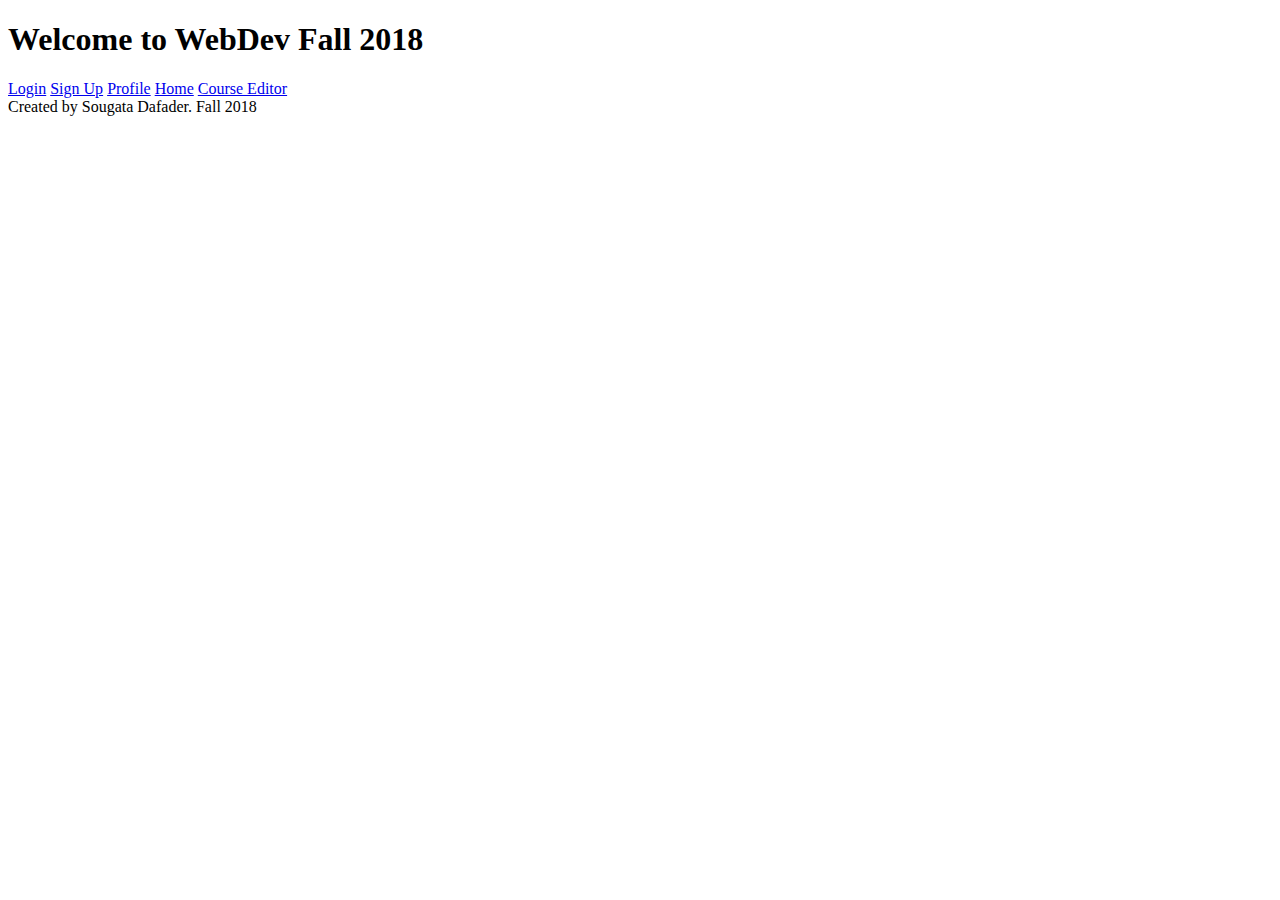
<file: src/main/webapp/index.html>
<!-- <!--Author: Sougata Dafader-->
<!--Home Page-->
<!--Created for Web Development Coursework-->
<!DOCTYPE html>
<html lang="en">
<head>
	<link rel="stylesheet" href="https://stackpath.bootstrapcdn.com/bootstrap/4.1.3/css/bootstrap.min.css" integrity="sha384-MCw98/SFnGE8fJT3GXwEOngsV7Zt27NXFoaoApmYm81iuXoPkFOJwJ8ERdknLPMO" crossorigin="anonymous">
</head>
<body>
<main role="main" class="container">
<h1 class="d-flex justify-content-center mt-2">Welcome to WebDev Fall 2018</h1>
<div class="d-flex justify-content-around mt-5">
<a href="https://lit-citadel-88164.herokuapp.com/login/login.template.client.html" target="_blank"class="btn btn-dark p-5 ml-5">Login</a>
<a href="https://lit-citadel-88164.herokuapp.com/register/register.template.client.html" target="_blank" class="btn btn-dark p-5">Sign Up</a>
<a href="https://lit-citadel-88164.herokuapp.com/profile/profile.template.client.html" target="_blank" class="btn btn-dark p-5">Profile</a>
<a href="https://lit-citadel-88164.herokuapp.com/home/home.template.client.html" target="_blank" class="btn btn-dark p-5">Home</a>
<a href="https://lit-citadel-88164.herokuapp.com/home/courseEditor.template.client.html" target="_blank" class="btn btn-dark p-5">Course Editor</a>
</div>
</main>
<footer class="footer">
      <div class="container">
        <span class="text-muted">Created by Sougata Dafader. Fall 2018</span>
      </div>
 </footer>
</body>
</html>
</file>
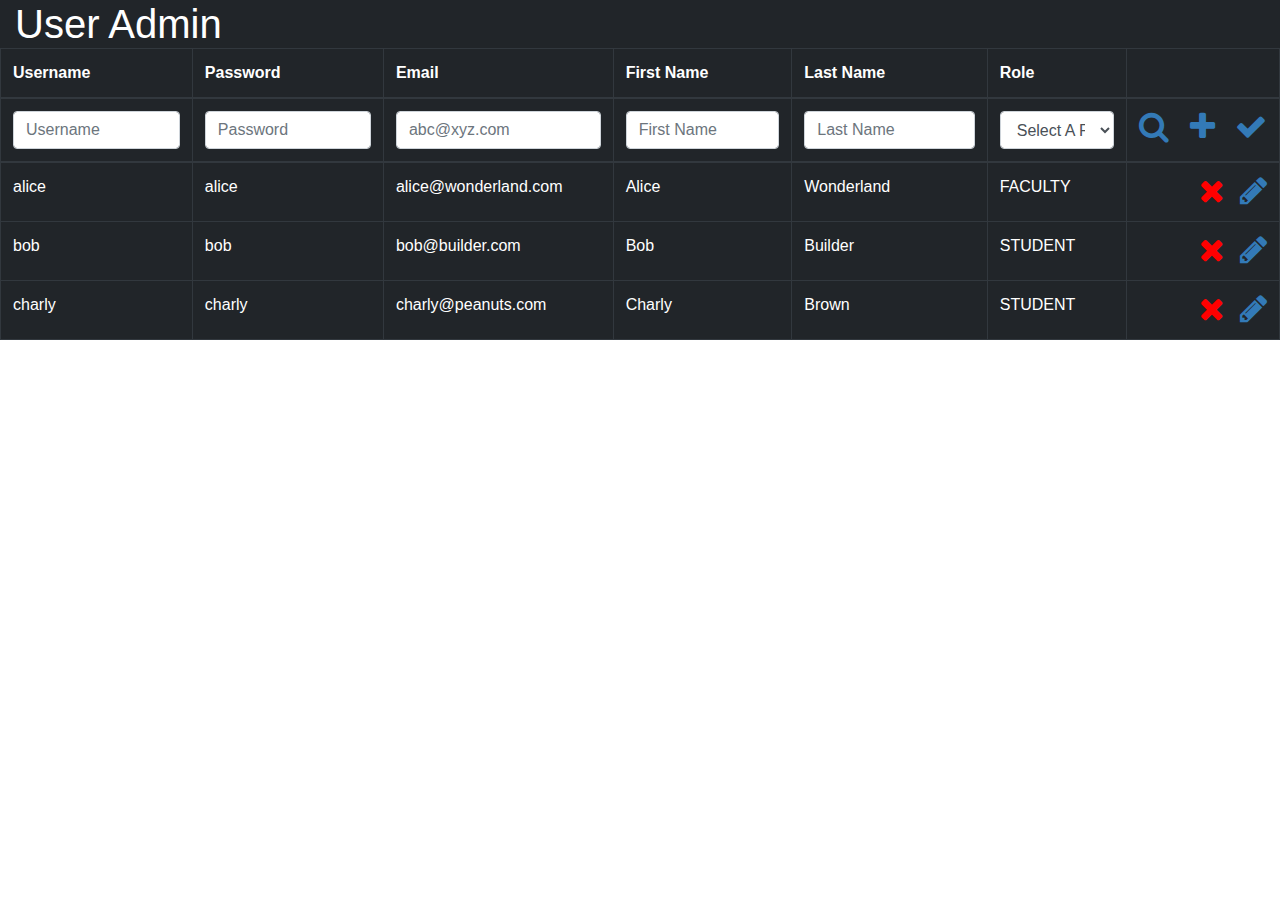
<file: src/main/webapp/admin/user-admin.template.client.html>
<!DOCTYPE html>
<html>
<head>
	<title>
		User Admin
	</title>
	<link rel="stylesheet" href=
	"https://maxcdn.bootstrapcdn.com/bootstrap/4.0.0/css/bootstrap.min.css"/>
	<link rel="stylesheet" href=
	"https://maxcdn.bootstrapcdn.com/font-awesome/4.7.0/css/font-awesome.min.css"/>
	<link href="user-admin.style.client.css" rel="stylesheet" />
	<script type="text/javascript" src="https://ajax.googleapis.com/ajax/libs/jquery/3.3.1/jquery.min.js"></script>
	<script type="text/javascript" src="../services/user.service.client.js"></script>
	<script type="text/javascript" src="user-admin.component.client.js"></script>
</head>
<body >
	<div class="container-fluid h1 table-dark m-0">
		User Admin
	</div>
	<table class="table table-bordered table-dark">
		<thead class="thead-dark">
			<tr>
				<th>Username</th>
				<th>Password</th>
				<th>Email</th>
				<th>First Name</th>
				<th>Last Name</th>
				<th>Role</th>
				<th>&nbsp;</th>
			</tr>
			<tr class="wbdv-form">
				<td>
					<input id="usernameFld" class="form-control"
					placeholder="Username" />
				</td>
				<td>
					<input id="passwordFld" type="password" class="form-control"
					placeholder="Password" />
				</td>
				<td>
					<input id="emailFld" class="form-control"
					placeholder="abc@xyz.com" />
				</td>
				<td>
					<input id="firstNameFld" class="form-control"
					placeholder="First Name" />
				</td>
				<td>
					<input id="lastNameFld" class="form-control"
					placeholder="Last Name" />
				</td>
				<td>
					<select id="roleFld" class="form-control">
						<option value="">Select A Role</option>
						<option value="FACULTY">Faculty</option>
						<option value="STUDENT">Student</option>
						<option value="ADMIN">Admin</option>
					</select>
				</td>
				<td>
					<span class="float-right primary" style="white-space: nowrap">
						<i class="fa-2x fa fa-search wbdv-search" id="searchBtn"></i>
						<i class="pl-3 fa-2x fa fa-plus wbdv-create" id="createBtn"></i>
						<i class="pl-3 fa-2x fa fa-check wbdv-update" id="updateBtn"></i>
					</span>
				</td>
			</tr>
		</thead>
		<tbody class="wbdv-tbody">
			<tr class="wbdv-template wbdv-user wbdv-hidden">
				<td class="wbdv-username">ada</td>
				<td class="wbdv-password"></td>
				<td class="wbdv-email"></td>
				<td class="wbdv-first-name">Ada</td>
				<td class="wbdv-last-name">Lovelace</td>
				<td class="wbdv-role">FACULTY</td>
				<td class="wbdv-actions">
					<span class="float-right">
						<i class="fa-2x fa fa-times wbdv-remove danger"></i>
						<i class="pl-3 fa-2x fa fa-pencil wbdv-edit primary"></i>
					</span>
				</td>
			</tr>
		</tbody>

	</table>

</body>
</html>
</file>
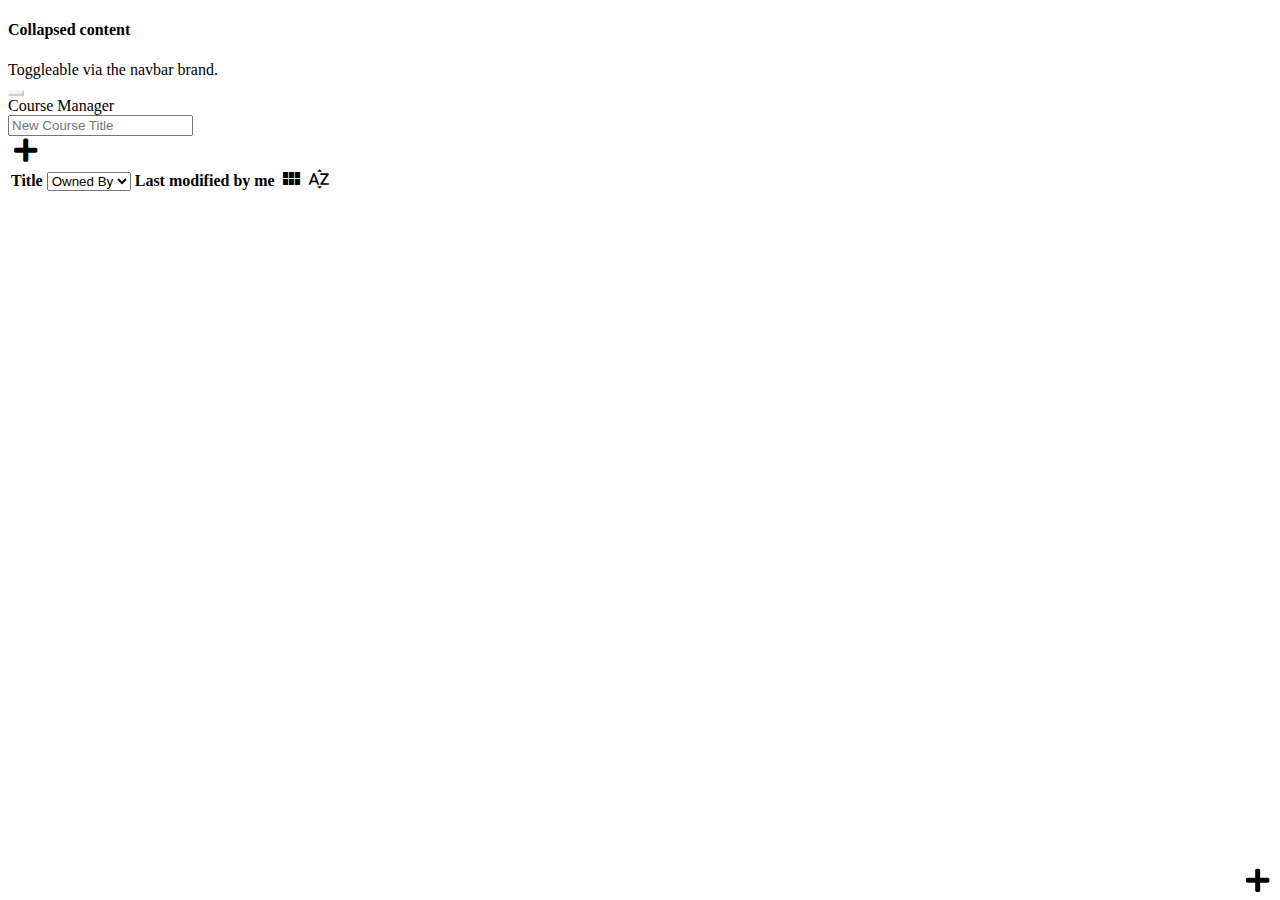
<file: src/main/webapp/home/home.template.client.html>
<!-- <!--Author: Sougata Dafader-->
<!--Home Page-->
<!--Created for Web Development Coursework-->
<!DOCTYPE html>
<html lang="en">
<head>
	<title>Home</title>
	<!-- Required meta tags -->
	<meta charset="utf-8">
	<meta name="viewport" content="width=device-width, initial-scale=1">
	<!-- Bootstrap CSS -->
	<link rel="stylesheet" href="https://stackpath.bootstrapcdn.com/bootstrap/4.1.3/css/bootstrap.min.css" integrity="sha384-MCw98/SFnGE8fJT3GXwEOngsV7Zt27NXFoaoApmYm81iuXoPkFOJwJ8ERdknLPMO" crossorigin="anonymous">
	<link rel="stylesheet" href="home.style.client.css">
	<link href="https://use.fontawesome.com/releases/v5.3.1/css/all.css" rel="stylesheet">
	<link href="https://fonts.googleapis.com/icon?family=Material+Icons" rel="stylesheet">
	<script type="text/javascript" src="home.script.client.js"></script>
</head>
<body>
	<div class="pos-f-t">
		<div class="collapse" id="navbarToggleExternalContent">
			<div class="bg-dark p-4">
				<h4 class="text-white">Collapsed content</h4>
				<span class="text-muted">Toggleable via the navbar brand.</span>
			</div>
		</div>
		<nav class="navbar navbar-dark bg-primary">
			<div class="container-fluid">
				<div class="col-md-2 col-sm-3 col-3">
					<button class="navbar-toggler " type="button" data-toggle="collapse" data-target="#navbarToggleExternalContent" aria-controls="navbarToggleExternalContent" aria-expanded="false" aria-label="Toggle navigation">
						<span class="navbar-toggler-icon"></span>
					</button>
				</div>
				<div class="col-md-2 d-none d-md-block d-lg-block">
					<label class="navbar-brand">Course Manager</label>
				</div>
				<div class="col-md-6 col-sm-6 col-6">
					<input class="form-control" id="CrTitle" placeholder="New Course Title">
				</div>
				<div class="col-md-2 col-sm-3 col-3">
					<button onclick="myFunction()" 	class="btn-remove_bound" ><i class="fas fa-2x btn btn-danger btn-round fa-plus"></i></button>
				</div>
			</div>
		</nav>
		<div class="table-active">
			<div class="container">
				<table id="myTable" class="table ">
					<thead>
						<tr>
							<th>Title</th>
							<th>
								<select  class="form-control">
									<option>Owned By</option>
								</select>
							</th>
							<th>Last modified by me</th>
							<th>
								<i class="material-icons pt-1">view_module</i>
							</th> 
							<th>
								<i class="material-icons pt-1">sort_by_alpha</i>
							</th>
						</tr>
					</thead>
				</table>	
			</div>
		</div>
	</div>
	<div class="floating-insert">
		<button onclick="myFunction()" 	class="btn-remove_bound" ><i class="fas fa-2x btn btn-danger btn-round fa-plus"></i></button>
	</div>
</body>
</html>
</file>
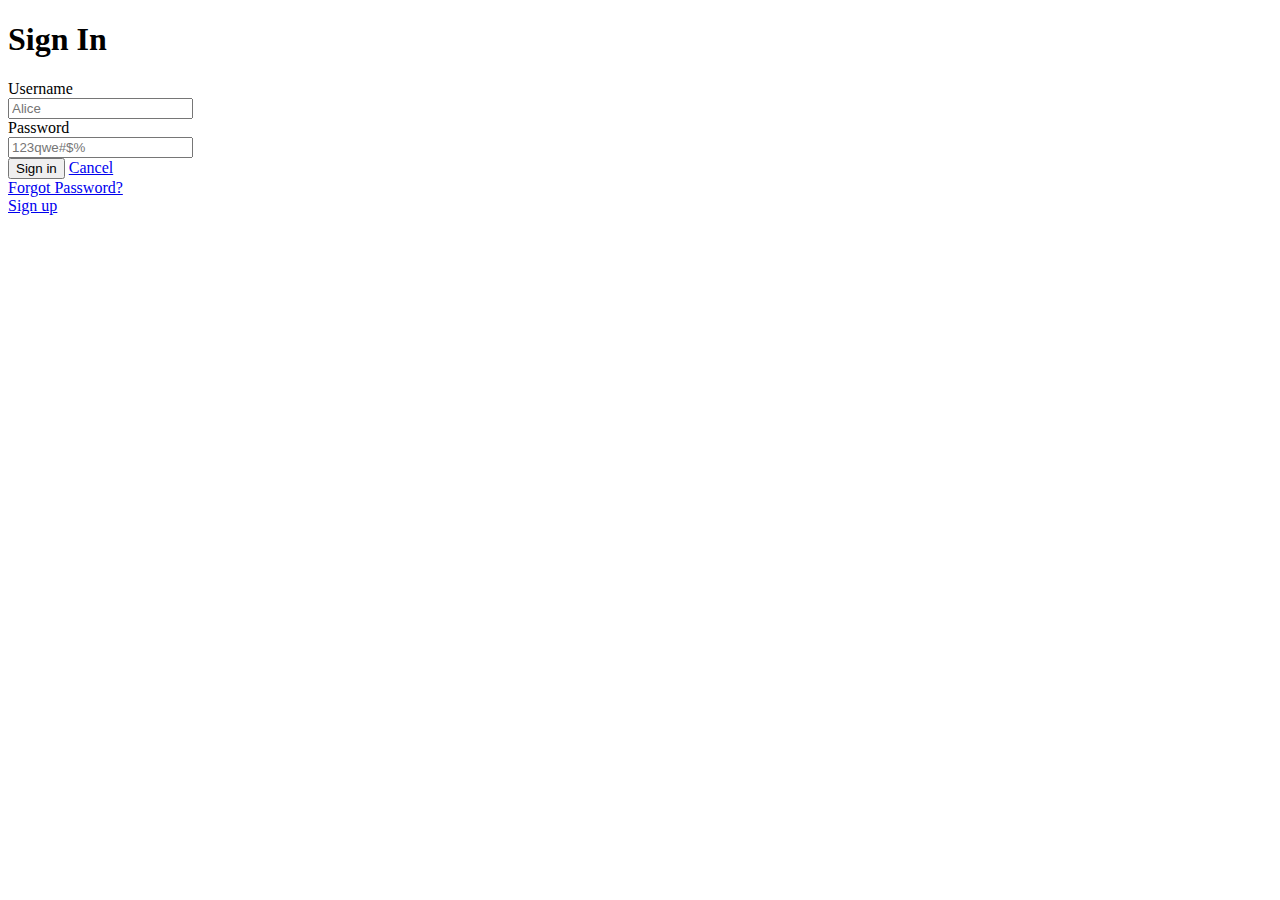
<file: src/main/webapp/login/login.template.client.html>
<!--Author: Sougata Dafader-->
<!--Login Page-->
<!--Created for Web Development Coursework-->
<!DOCTYPE html>
<html lang="en">
<head>
  <title>Course Manager</title>
  <!-- Required meta tags -->
    <meta charset="utf-8">
    <meta name="viewport" content="width=device-width, initial-scale=1">
    <!-- Bootstrap CSS -->
    <link rel="stylesheet" href="https://stackpath.bootstrapcdn.com/bootstrap/4.1.3/css/bootstrap.min.css" integrity="sha384-MCw98/SFnGE8fJT3GXwEOngsV7Zt27NXFoaoApmYm81iuXoPkFOJwJ8ERdknLPMO" crossorigin="anonymous">
</head>
<body>
  <div class="container">
   <h1>Sign In</h1>
   <form method="get" action="../profile/profile.template.client.html">
     <div class="form-group row">
       <label for="username" class="col-sm-2 col-form-label">
       Username </label>
       <div class="col-sm-10">
         <input class="form-control" id="username" placeholder="Alice" required>
       </div>
     </div>
     <div class="form-group row">
       <label for="password" class="col-sm-2 col-form-label">
       Password </label>
       <div class="col-sm-10">
         <input type="password" class="form-control wbdv-password-fld"
         id="password" placeholder="123qwe#$%" required>
       </div>
     </div>
     <div class="form-group row">
       <label class="col-sm-2 col-form-label"></label>
       <div class="col-sm-10">
         <a href="#"><button class="btn btn-primary btn-block">Sign in</button></a>
         <a class="btn btn-danger btn-block mt-2" href="../home/home.template.client.html">Cancel</a>
         <div class="row">
           <div class="col-6">
             <a href="#">Forgot Password?</a>
           </div>
           <div class="col-6">
             <a href="../register/register.template.client.html" class="float-right">Sign up</a>
           </div>
         </div>
       </div>
     </div>
   </form>
 </div>

</body>
</html>
</file>
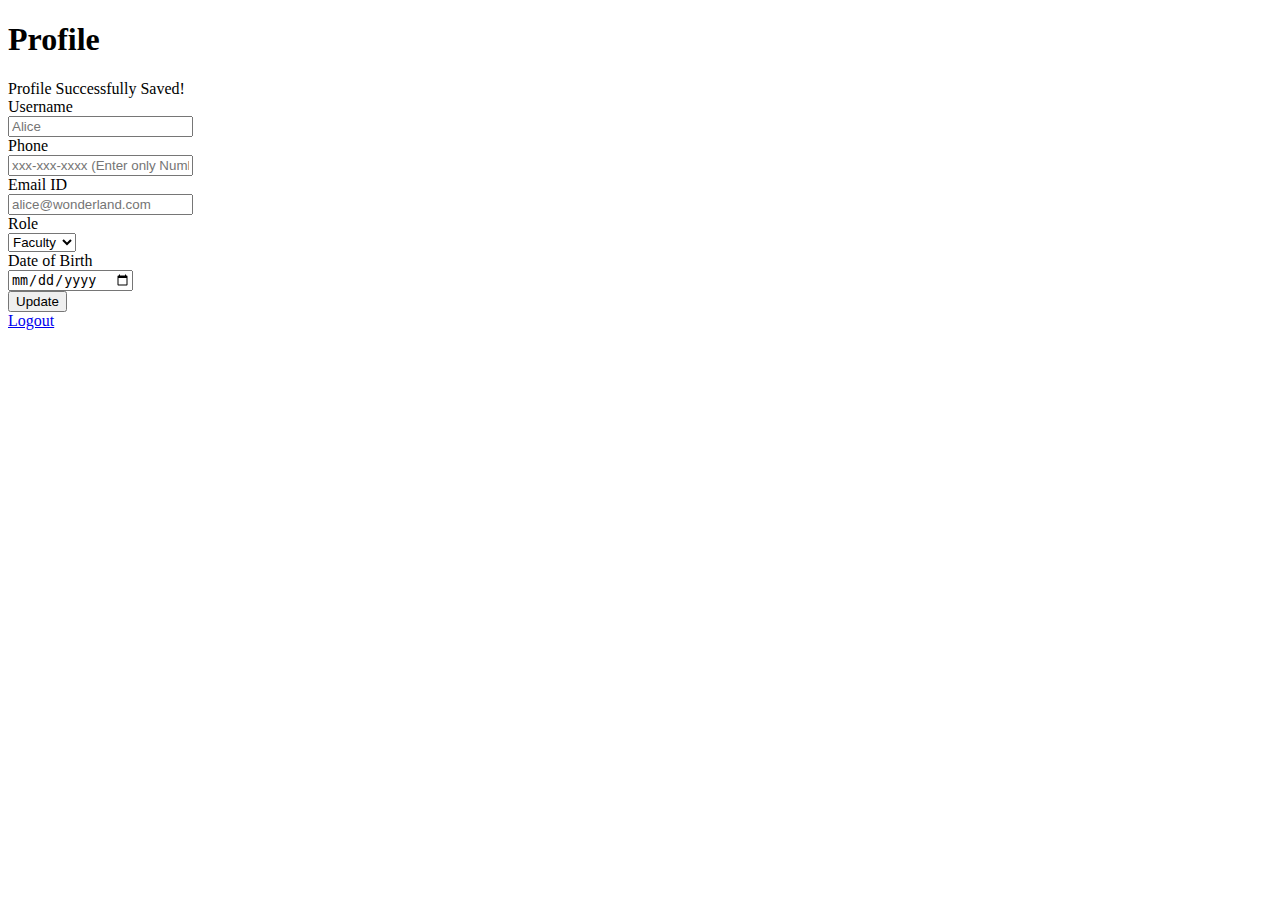
<file: src/main/webapp/profile/profile.template.client.html>
<!--Author: Sougata Dafader-->
<!--Profile Page-->
<!--Created for Web Development Coursework-->
<!DOCTYPE html>
<html lang="en">
<head>
	<title>Course Manager</title>
	<!-- Required meta tags -->
	<meta charset="utf-8">
	<meta name="viewport" content="width=device-width, initial-scale=1">
	<!-- Bootstrap CSS -->
	<link rel="stylesheet" href="https://stackpath.bootstrapcdn.com/bootstrap/4.1.3/css/bootstrap.min.css" integrity="sha384-MCw98/SFnGE8fJT3GXwEOngsV7Zt27NXFoaoApmYm81iuXoPkFOJwJ8ERdknLPMO" crossorigin="anonymous">
	<script
  src="https://code.jquery.com/jquery-3.3.1.min.js"
  integrity="sha256-FgpCb/KJQlLNfOu91ta32o/NMZxltwRo8QtmkMRdAu8="
  crossorigin="anonymous"></script>
</head>
<body>
	<div class="container">
		<h1>Profile</h1>
	</div>
	<div class="container">
		<div id="pop_success" class="alert alert-success d-none" role="alert">
  			Profile Successfully Saved!
		</div>
		<form id="form_prof">

			<!--Username Field Starts-->
			<div class="form-group row">
				<label for="username" class="col-sm-2 col-form-label">Username </label>
				<div class="col-sm-10">
					<input class="form-control" id="username" placeholder="Alice" readonly>
				</div>
			</div>
			<!--Username Field Ends-->

			<!--Phone Field Starts-->
			<div class="form-group row">
				<label for="phone" class="col-sm-2 col-form-label">Phone </label>
				<div class="col-sm-10">
					<input  type="tel" class="form-control" id="phone" placeholder="xxx-xxx-xxxx (Enter only Numbers)" maxlength="10">
				</div>
			</div>
			<!--Phone Field Ends-->

			<!--Email Field Starts-->
			<div class="form-group row">
				<label for="email" class="col-sm-2 col-form-label">Email ID </label>
				<div class="col-sm-10">
					<input  type="email" class="form-control" id="email" placeholder="alice@wonderland.com">
				</div>
			</div>
			<!--Email Field Ends-->


			<!--Role Field Starts-->
			<div class="form-group row">
				<label for="role" class="col-sm-2 col-form-label">Role </label>
				<div class="col-sm-10">
					<select id="role" class="form-control">
						<option value="faculty">Faculty</option>
						<option value="student">Student</option>
						<option value="admin">Admin</option>
					</select>
				</div>
			</div>
			<!--Role Field Ends-->

			<!--Date Field Starts-->
			<div class="form-group row">
				<label for="dob" class="col-sm-2 col-form-label">Date of Birth</label>
				<div class="col-sm-10">
					<input  type="date" class="form-control" id="dob" placeholder="mm/dd/yyyy">
				</div>
			</div>
			<!--Date Field Ends-->

			<!--Update Button Starts-->
			<div class="form-group row">
				<div class="col-sm-2"></div>
				<div class="col-sm-10">
					<button class="btn btn-success btn-block">Update</button>
				</div>
			</div>
			<!--Update Button Ends-->

			<!--Logout Button Starts-->
			<div class="form-group row">
				<div class="col-sm-2"></div>
				<div class="col-sm-10">
					<a class="btn btn-danger btn-block" href="../home/home.template.client.html">Logout</a>
				</div>
			</div>
			<!--Logout Button Ends-->
		</form>
	</div>
	<script type="text/javascript">
		$('#form_prof').submit(function(evt)
		{
			evt.preventDefault();
			$('#pop_success').removeClass('d-none');
		});
	</script>
</body>
</html>
</file>
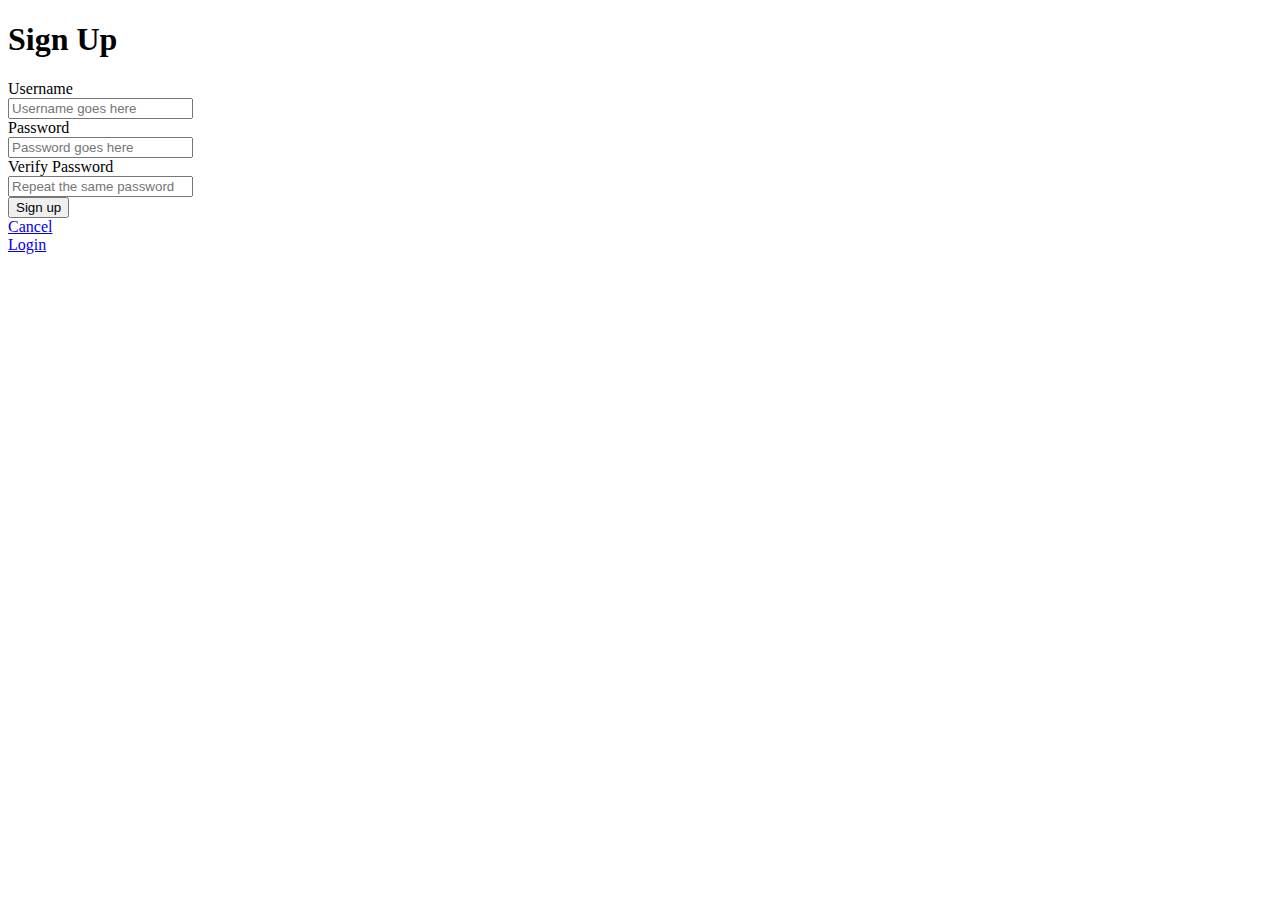
<file: src/main/webapp/register/register.template.client.html>
<!--Author: Sougata Dafader-->
<!--Register Page-->
<!--Created for Web Development Coursework-->
<!DOCTYPE html>
<html lang="en">
<head>
	<title>Course Manager</title>
	<!-- Required meta tags -->
	<meta charset="utf-8">
	<meta name="viewport" content="width=device-width, initial-scale=1">
	<!-- Bootstrap CSS -->
	<link rel="stylesheet" href="https://stackpath.bootstrapcdn.com/bootstrap/4.1.3/css/bootstrap.min.css" integrity="sha384-MCw98/SFnGE8fJT3GXwEOngsV7Zt27NXFoaoApmYm81iuXoPkFOJwJ8ERdknLPMO" crossorigin="anonymous">
	<link rel="stylesheet" href="register.style.client.css">
</head>
<body>
	<div class="container">
		<h1>Sign Up</h1>
		<div class="form-group row">
			<label for="usernameFld" class="col-sm-2 col-form-label">
			Username </label>
			<div class="col-sm-10">
				<input class="form-control" id="usernameFld" placeholder="Username goes here" required>
			</div>
		</div>
		<div class="form-group row">
			<label for="passwordFld" class="col-sm-2 col-form-label">
			Password </label>
			<div class="col-sm-10">
				<input class="form-control" id="passwordFld" placeholder="Password goes here" required>
			</div>
		</div>
		<div class="form-group row">
			<label for="verifyPasswordFld" class="col-sm-2 col-form-label">
			Verify Password </label>
			<div class="col-sm-10">
				<input class="form-control" id="verifyPasswordFld" placeholder="Repeat the same password" required>
			</div>
		</div>
		<div class="form-group row">
			<div class="col-sm-2"></div>
			<div class="col-sm-10">
				<a href="../profile/profile.template.client.html"><button id="registerBtn" class="btn btn-primary btn-block">Sign up</button></a>
				
			</div>
		</div>
		<!--Logout Button Starts-->
			<div class="form-group row">
				<div class="col-sm-2"></div>
				<div class="col-sm-10">
					<a class="btn btn-danger btn-block" href="../home/home.template.client.html">Cancel</a>
					<div class="pt-2">
					<a href="../login/login.template.client.html">Login</a>
				</div>
				</div>
			</div>
			<!--Logout Button Ends-->
	</div>
	
</body>
</html>
</file>
<file: src/main/webapp/admin/user-admin.style.client.css>
.wbdv-hidden{
	display: none;
}
.primary{
	color:#337ab7;
	cursor: pointer;
}

.accepted{
	color:green;
}

.danger{
	color: red;
	cursor: pointer;
}
</file>
<file: src/main/webapp/home/home.style.client.css>
/*Custom Style Code here*/
.navbar-dark .navbar-toggler {
	border-color: rgba(255,255,255,.5);
}
.add-button{
	color: red;
}
.btn-round{
	border-radius: 50% !important;
}
.pad-left-10{
	padding-left: 10rem!important;
}
.btn-remove_bound{
	background: none !important;
    border: none !important;
}
.floating-insert
{
	position:fixed;
	right:5px;
	bottom:5px;
	z-index:10000;
}
</file>
<file: src/main/webapp/register/register.style.client.css>
/*Custom CSS goes here*/
</file>
